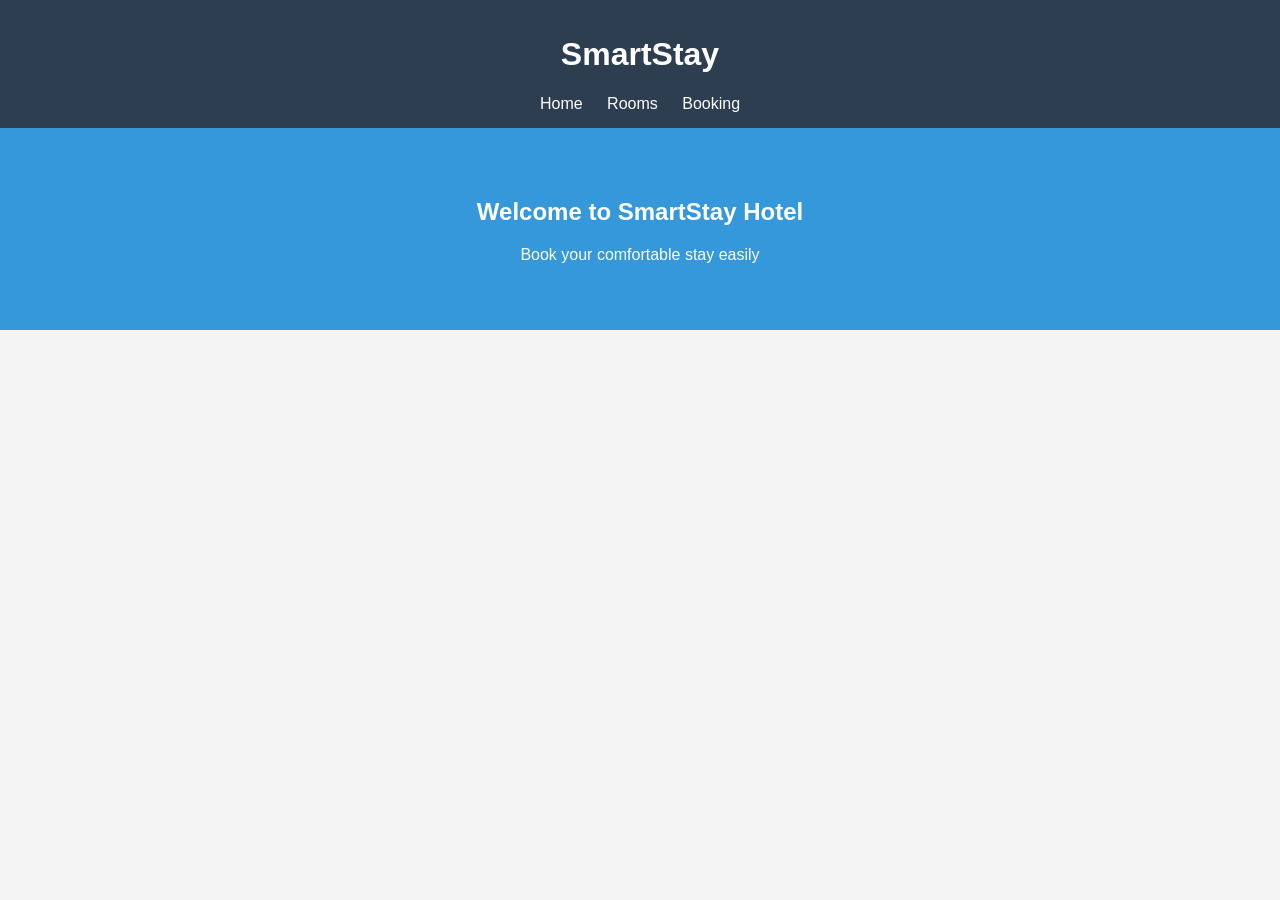
<file: index.html>
<!DOCTYPE html>
<html>
<head>
    <title>SmartStay - Home</title>

    <!-- CSS CONNECTED -->
    <link rel="stylesheet" href="style.css">
</head>

<body>

<header>
    <h1>SmartStay</h1>
    <nav>
        <a href="index.html">Home</a>
        <a href="rooms.html">Rooms</a>
        <a href="booking.html">Booking</a>
    </nav>
</header>

<section class="hero">
    <h2>Welcome to SmartStay Hotel</h2>
    <p>Book your comfortable stay easily</p>
</section>

<!-- JS CONNECTED -->
<script src="script.js"></script>

</body>
</html>
</file>
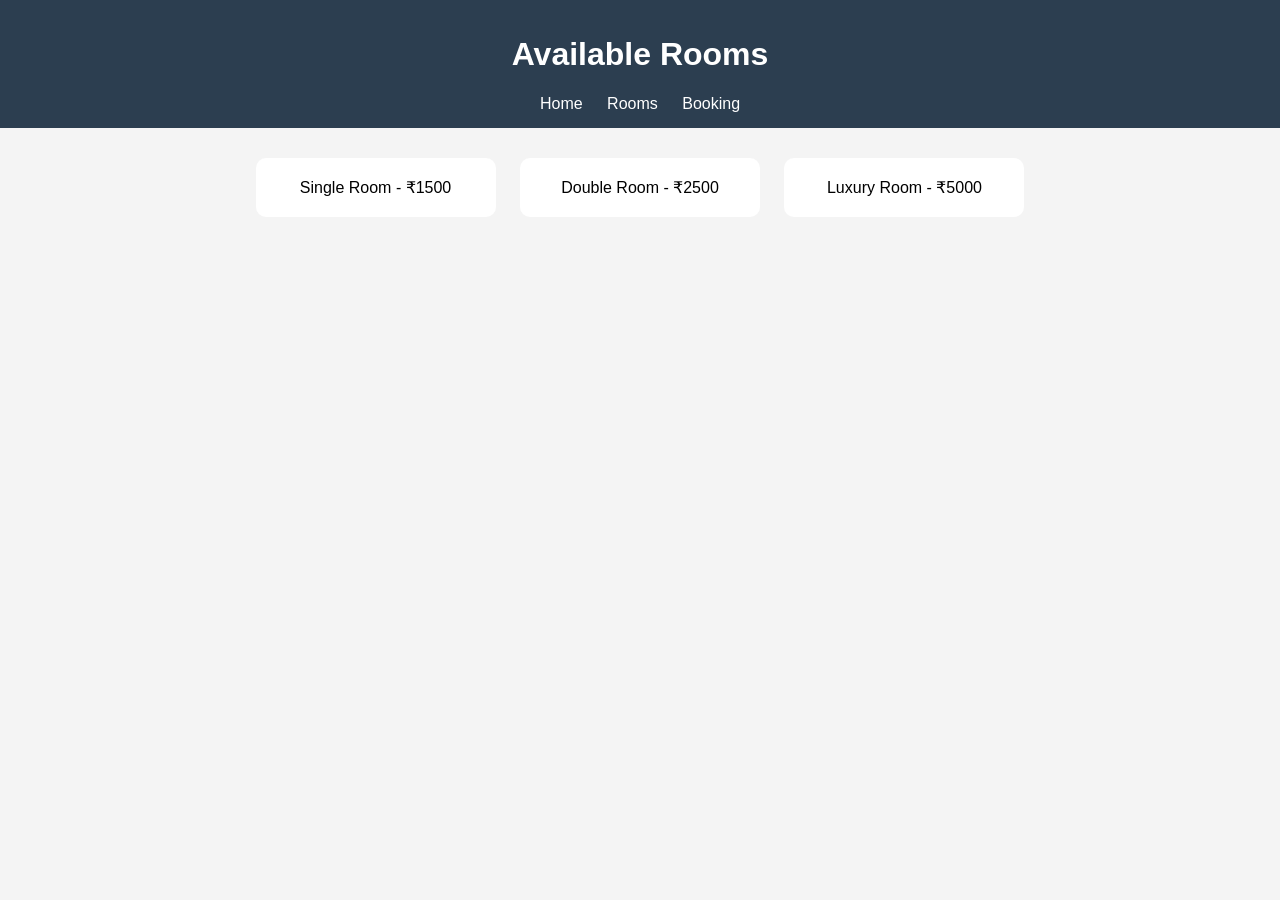
<file: rooms.html>
<!DOCTYPE html>
<html>
<head>
    <title>Rooms - SmartStay</title>
    <link rel="stylesheet" href="style.css">
</head>
<body>

<header>
    <h1>Available Rooms</h1>
    <nav>
        <a href="index.html">Home</a>
        <a href="rooms.html">Rooms</a>
        <a href="booking.html">Booking</a>
    </nav>
</header>

<section class="container">
    <div class="card">Single Room - ₹1500</div>
    <div class="card">Double Room - ₹2500</div>
    <div class="card">Luxury Room - ₹5000</div>
</section>

</body>
</html>
</file>
<file: style.css>
body {
    font-family: Arial;
    margin: 0;
    background: #f4f4f4;
}

header {
    background: #2c3e50;
    color: white;
    padding: 15px;
    text-align: center;
}

nav a {
    color: white;
    margin: 10px;
    text-decoration: none;
}

.hero {
    text-align: center;
    padding: 50px;
    background: #3498db;
    color: white;
}

.container {
    padding: 20px;
    text-align: center;
}

.card {
    background: white;
    margin: 10px;
    padding: 20px;
    display: inline-block;
    width: 200px;
    border-radius: 10px;
}
input {
    display: block;
    margin: 10px auto;
    padding: 10px;
    width: 200px;
}

button {
    padding: 10px 20px;
    background: green;
    color: white;
    border: none;
    cursor: pointer;
}
</file>
